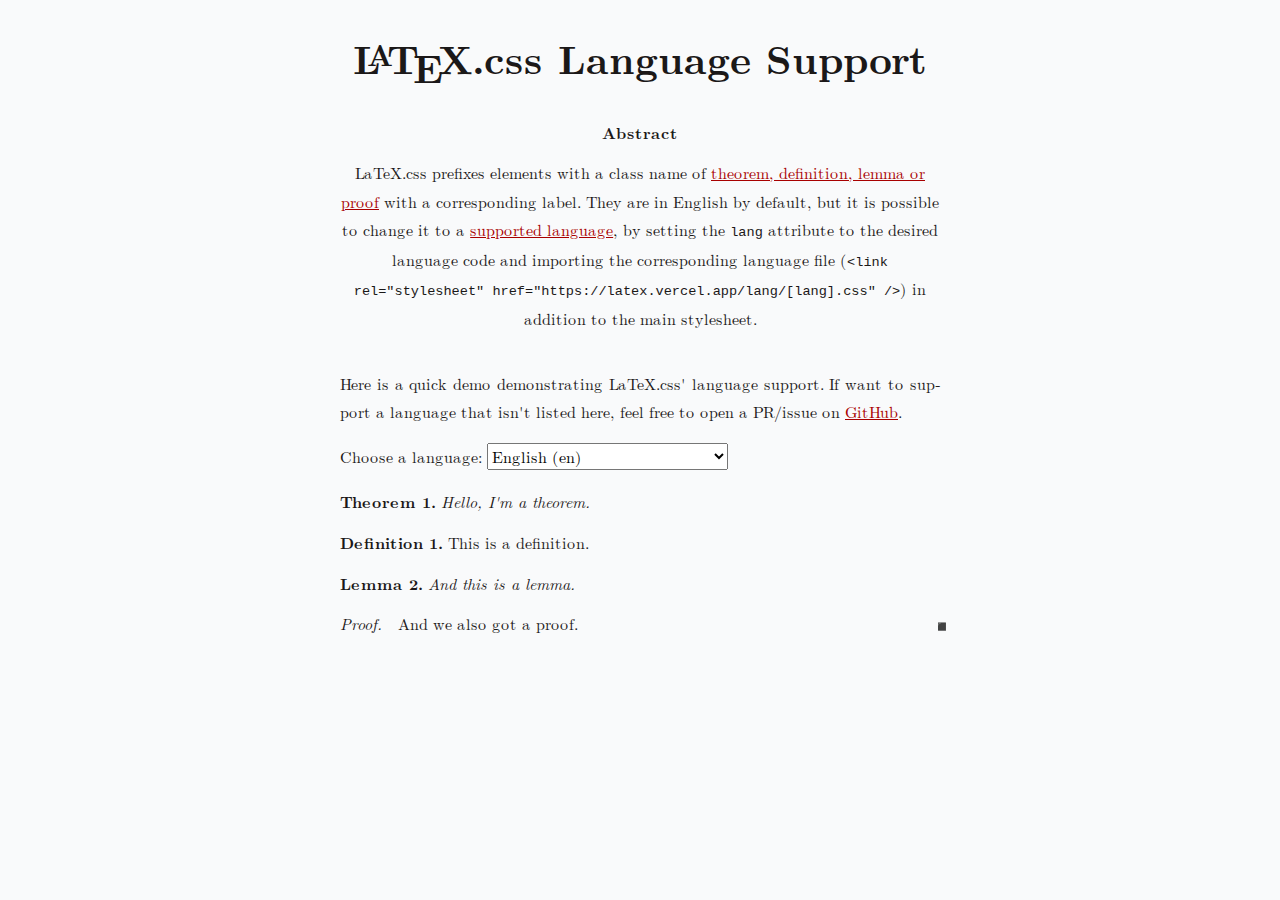
<file: languages.html>
<!DOCTYPE html>
<html lang="en">

<head>
  <meta charset="UTF-8" />
  <meta name="viewport" content="width=device-width, initial-scale=1.0" />
  <title>LaTeX.css — Language Support</title>
  <link rel="stylesheet" href="style.css" />
</head>

<body>
  <h1>
    <span class="latex">L<span>a</span>T<span>e</span>X</span>.css Language
    Support
  </h1>

  <div class="abstract">
    <h5>Abstract</h5>
    <p>
      LaTeX.css prefixes elements with a class name of
      <a href="/#tdpl">theorem, definition, lemma or proof</a> with a
      corresponding label. They are in English by default, but it is possible
      to change it to a
      <a href="https://github.com/vincentdoerig/latex-css/tree/master/lang">supported language</a>,
      by setting the <code>lang</code> attribute to the desired language code
      and importing the corresponding language file (<code>&lt;link rel="stylesheet" href="https://latex.vercel.app/lang/[lang].css"
          /&gt;</code>) in addition to the main stylesheet.
    </p>
  </div>

  <article>
    <p>
      Here is a quick demo demonstrating LaTeX.css' language support. If want
      to support a language that isn't listed here, feel free to open a PR/issue on
      <a href="https://github.com/vincentdoerig/latex-css">GitHub</a>.
    </p>
    <label for="language-select">Choose a language:</label>

    <select name="language" id="language-select">
      <option value="en">English (en)</option>
      <!-- ↓ Sort alphabetically ↓ -->
      <option value="cs">Czech (cs)</option>
      <option value="de">German (de)</option>
      <option value="da">Danish (da)</option>
      <option value="es">Spanish (es)</option>
      <option value="fr">French (fr)</option>
      <option value="hu">Hungarian (hu)</option>
      <option value="it">Italian (it)</option>
      <option value="ja">Japanese (ja)</option>
      <option value="mwl">Mirandese (mwl)</option>
      <option value="nl">Dutch (nl)</option>
      <option value="pl">Polish (pl)</option>
      <option value="pt">Portuguese (pt)</option>
      <option value="ro">Romanian (ro)</option>
      <option value="ru">Russian (ru)</option>
      <option value="sl">Slovenian (sl)</option>
      <option value="sv">Swedish (sv)</option>
      <option value="tr">Turkish (tr)</option>
      <option value="zh-hans">Simplified Chinese (zh-hans)</option>
      <option value="zh-hant">Traditional Chinese (zh-hant)</option>
    </select>

    <div id="wrapper">
      <div class="theorem">Hello, I'm a theorem.</div>
      <div class="definition">This is a definition.</div>
      <div class="lemma">And this is a lemma.</div>
      <div class="proof">And we also got a proof.</div>
    </div>
  </article>

  <script>
    const selection = document.getElementById('language-select');
    const wrapper = document.getElementById('wrapper');

    selection.addEventListener('change', () => {
      const selectedLanguage = selection.options[selection.selectedIndex].value;
      wrapper.lang = selectedLanguage;
      if (selectedLanguage !== 'en') {
        const link = document.createElement('link');
        link.setAttribute('rel', "stylesheet");
        link.setAttribute('href', `lang/${selectedLanguage}.css`);
        document.head.appendChild(link);
      }
    });
  </script>

</body>

</html>
</file>
<file: style.css>
/*!
 * LaTeX.css (https://latex.vercel.app/)
 *
 * Source: https://github.com/vincentdoerig/latex-css
 * Licensed under MIT (https://github.com/vincentdoerig/latex-css/blob/master/LICENSE)
*/


@font-face {
  font-family: 'Latin Modern';
  font-style: normal;
  font-weight: normal;
  font-display: swap;
  src: url('./fonts/LM-regular.woff2') format('woff2'),
    url('./fonts/LM-regular.woff') format('woff'),
    url('./fonts/LM-regular.ttf') format('truetype');
}

@font-face {
  font-family: 'Latin Modern';
  font-style: italic;
  font-weight: normal;
  font-display: swap;
  src: url('./fonts/LM-italic.woff2') format('woff2'),
    url('./fonts/LM-italic.woff') format('woff'),
    url('./fonts/LM-italic.ttf') format('truetype');
}

@font-face {
  font-family: 'Latin Modern';
  font-style: normal;
  font-weight: bold;
  font-display: swap;
  src: url('./fonts/LM-bold.woff2') format('woff2'),
    url('./fonts/LM-bold.woff') format('woff'),
    url('./fonts/LM-bold.ttf') format('truetype');
}

@font-face {
  font-family: 'Latin Modern';
  font-style: italic;
  font-weight: bold;
  font-display: swap;
  src: url('./fonts/LM-bold-italic.woff2') format('woff2'),
    url('./fonts/LM-bold-italic.woff') format('woff'),
    url('./fonts/LM-bold-italic.ttf') format('truetype');
}

@font-face {
  font-family: 'Libertinus';
  font-style: normal;
  font-weight: normal;
  font-display: swap;
  src: url('./fonts/Libertinus-regular.woff2') format('woff2');
}

@font-face {
  font-family: 'Libertinus';
  font-style: italic;
  font-weight: normal;
  font-display: swap;
  src: url('./fonts/Libertinus-italic.woff2') format('woff2');
}

@font-face {
  font-family: 'Libertinus';
  font-style: normal;
  font-weight: bold;
  font-display: swap;
  src: url('./fonts/Libertinus-bold.woff2') format('woff2');
}

@font-face {
  font-family: 'Libertinus';
  font-style: italic;
  font-weight: bold;
  font-display: swap;
  src: url('./fonts/Libertinus-bold-italic.woff2') format('woff2');
}

@font-face {
  font-family: 'Libertinus';
  font-style: normal;
  font-weight: 600;
  font-display: swap;
  src: url('./fonts/Libertinus-semibold.woff2') format('woff2');
}

@font-face {
  font-family: 'Libertinus';
  font-style: italic;
  font-weight: 600;
  font-display: swap;
  src: url('./fonts/Libertinus-semibold-italic.woff2') format('woff2');
}

/* Box sizing rules */
*,
*::before,
*::after {
  box-sizing: border-box;
}

:root {
  --body-color: hsl(0, 5%, 10%);
  --body-bg-color: hsl(210, 20%, 98%);
  --link-visited: hsl(0, 100%, 33%);
  --link-focus-outline: hsl(220, 90%, 52%);
  --pre-bg-color: hsl(210, 28%, 93%);
  --kbd-bg-color: hsl(210, 5%, 100%);
  --kbd-border-color: hsl(210, 5%, 70%);
  --table-border-color: black;
  --border-width-thin: 1.36px;
  --border-width-thick: 2.27px;
  --sidenote-target-border-color: hsl(55, 55%, 70%);
  --footnotes-border-color: hsl(0, 0%, 39%);
  --text-indent-size: 1.463rem; /* In 12pt [Latin Modern font] LaTeX article
  \parindent =~ 17.625pt; taking also into account the ratio
  1pt[LaTeX] = (72 / 72.27) * 1pt[HTML], with default 12pt/1rem LaTeX.css font
  size, the identation value in rem CSS units is:
  \parindent =~ 17.625 * (72 / 72.27) / 12 = 1.463rem. */
}

.latex-dark {
  --body-color: hsl(0, 0%, 86%);
  --body-bg-color: hsl(0, 0%, 16%);
  --link-visited: hsl(196 80% 77%);
  --link-focus-outline: hsl(215, 63%, 73%);
  --pre-bg-color: hsl(0, 1%, 25%);
  --kbd-bg-color: hsl(0, 0%, 16%);
  --kbd-border-color: hsl(210, 5%, 70%);
  --table-border-color: white;
  --sidenote-target-border-color: hsl(0, 0%, 59%);
  --footnotes-border-color: hsl(0, 0%, 59%);
  --proof-symbol-filter: invert(80%);
}

@media (prefers-color-scheme: dark) {
   .latex-dark-auto {
    --body-color: hsl(0, 0%, 86%);
    --body-bg-color: hsl(0, 0%, 16%);
    --link-visited: hsl(196 80% 77%);
    --link-focus-outline: hsl(215, 63%, 73%);
    --pre-bg-color: hsl(0, 1%, 25%);
    --kbd-bg-color: hsl(0, 0%, 16%);
    --kbd-border-color: hsl(210, 5%, 70%);
    --table-border-color: white;
    --sidenote-target-border-color: hsl(0, 0%, 59%);
    --footnotes-border-color: hsl(0, 0%, 59%);
    --proof-symbol-filter: invert(80%);
  }
}

/* Remove default margin */
body,
h1,
h2,
h3,
h4,
p,
ul[class],
ol[class],
li,
figure,
figcaption,
dl,
dd {
  margin: 0;
}

/* Make default font-size 1rem and add smooth scrolling to anchors */
html {
  font-size: 1rem;
}
@media (prefers-reduced-motion: no-preference) {
  html {
    scroll-behavior: smooth;
  }
}

body.libertinus {
  font-family: 'Libertinus', Georgia, Cambria, 'Times New Roman', Times, serif;
}

body {
  font-family: 'Latin Modern', Georgia, Cambria, 'Times New Roman', Times, serif;
  line-height: 1.8;

  max-width: 80ch;
  min-height: 100vh;
  overflow-x: hidden;
  margin: 0 auto;
  padding: 2rem 1.25rem;

  counter-reset: theorem definition sidenote-counter;

  color: var(--body-color);
  background-color: var(--body-bg-color);

  text-rendering: optimizeLegibility;

  /* Allow automatic hyphenation for all text in the document */
  hyphens: auto;
  -webkit-hyphens: auto;
  -moz-hyphens: auto;
}

/* Justify all paragraphs */
p {
  text-align: justify;
  margin-top: 1rem;
}

/* Indents paragraphs like in LaTeX documents*/
.indent-pars p {
  text-indent: var(--text-indent-size);
}

.indent-pars p.no-indent,
p.no-indent {
  text-indent: 0;
}

.indent-pars ol p,
.indent-pars ul p {
  text-indent: 0;
}

.indent-pars h2 + p,
.indent-pars h3 + p,
.indent-pars h4 + p {
  text-indent: 0;
}

/* A elements that don't have a class get default styles */
a:not([class]) {
  text-decoration-skip-ink: auto;
}

/* Make links red */
a,
a:visited {
  color: var(--link-visited);
}

a:focus {
  outline-offset: 2px;
  outline: 2px solid var(--link-focus-outline);
}

/* Make images easier to work with */
img {
  max-width: 100%;
  height: auto;
  display: block;
}

/* Inherit fonts for inputs and buttons */
input,
button,
textarea,
select {
  font: inherit;
}

/* Prevent textarea from overflowing */
textarea {
  width: 100%;
}

/* Natural flow and rhythm in articles by default */
article > * + * {
  margin-top: 1em;
}

/* Styles for inline code or code snippets */
code,
pre,
kbd {
  font-family: Menlo, Monaco, Consolas, 'Liberation Mono', 'Courier New',
    monospace;
  font-size: 85%;
  hyphens: none;
}
pre {
  padding: 1rem 1.4rem;
  max-width: 100%;
  overflow: auto;
  border-radius: 4px;
  background: var(--pre-bg-color);
}
pre code {
  font-size: 95%;
  position: relative;
}
kbd {
  background: var(--kbd-bg-color);
  border: 1px solid var(--kbd-border-color);
  border-radius: 2px;
  padding: 2px 4px;
  font-size: 75%;
}

/* Better tables */
table:not(.borders-custom) {
  border-collapse: collapse;
  border-spacing: 0;
  width: auto;
  max-width: 100%;
  border-top: var(--border-width-thick) solid var(--table-border-color);
  border-bottom: var(--border-width-thick) solid var(--table-border-color);
  /* display: block; */
  overflow-x: auto; /* does not work because element is not block */
  /* white-space: nowrap; */
  counter-increment: caption;
}
/* add bottom border on column table headings  */
table:not(.borders-custom) tr > th[scope='col'] {
  border-bottom: var(--border-width-thin) solid var(--table-border-color);
}
/* add right border on row table headings  */
table:not(.borders-custom) tr > th[scope='row'] {
  border-right: var(--border-width-thin) solid var(--table-border-color);
}
table:not(.borders-custom) > tbody > tr:first-child > td,
table:not(.borders-custom) > tbody > tr:first-child > th {
  border-top: var(--border-width-thin) solid var(--table-border-color);
}
table:not(.borders-custom) > tbody > tr:last-child > td,
table:not(.borders-custom) > tbody > tr:last-child > th {
  border-bottom: var(--border-width-thin) solid var(--table-border-color);
}

th,
td {
  text-align: left;
  padding: 0.5rem;
  line-height: 1.1;
}
/* Table caption */
caption {
  text-align: left;
  font-size: 0.923em;
  /* border-bottom: 2pt solid #000; */
  padding: 0 0.25em 0.25em;
  width: 100%;
  margin-left: 0;
}

caption::before {
  content: 'Table ' counter(caption) '. ';
  font-weight: bold;
}

/* allow scroll on the x-axis */
.scroll-wrapper {
  overflow-x: auto;
}

/* if a table is wrapped in a scroll wrapper,
  the table cells shouldn't wrap */
.scroll-wrapper > table td {
  white-space: nowrap;
}

/* Table custom borders */
table.borders-custom {
  border-collapse: collapse;
  border-spacing: 0;
  width: auto;
  max-width: 100%;
  overflow-x: auto;
  counter-increment: caption;
}

.border-top-thick {
  border-top: var(--border-width-thick) solid var(--table-border-color);
}
.border-right-thick {
  border-right: var(--border-width-thick) solid var(--table-border-color);
}
.border-bottom-thick {
  border-bottom: var(--border-width-thick) solid var(--table-border-color);
}
.border-left-thick {
  border-left: var(--border-width-thick) solid var(--table-border-color);
}

.border-top-thin {
  border-top: var(--border-width-thin) solid var(--table-border-color);
}
.border-right-thin {
  border-right: var(--border-width-thin) solid var(--table-border-color);
}
.border-bottom-thin {
  border-bottom: var(--border-width-thin) solid var(--table-border-color);
}
.border-left-thin {
  border-left: var(--border-width-thin) solid var(--table-border-color);
}

/* Table column alignment */
.col-1-l tr > :nth-child(1),
.col-2-l tr > :nth-child(2),
.col-3-l tr > :nth-child(3),
.col-4-l tr > :nth-child(4),
.col-5-l tr > :nth-child(5),
.col-6-l tr > :nth-child(6),
.col-7-l tr > :nth-child(7),
.col-8-l tr > :nth-child(8),
.col-9-l tr > :nth-child(9),
.col-10-l tr > :nth-child(10),
.col-11-l tr > :nth-child(11),
.col-12-l tr > :nth-child(12) {
  text-align: left;
}
.col-1-c tr > :nth-child(1),
.col-2-c tr > :nth-child(2),
.col-3-c tr > :nth-child(3),
.col-4-c tr > :nth-child(4),
.col-5-c tr > :nth-child(5),
.col-6-c tr > :nth-child(6),
.col-7-c tr > :nth-child(7),
.col-8-c tr > :nth-child(8),
.col-9-c tr > :nth-child(9),
.col-10-c tr > :nth-child(10),
.col-11-c tr > :nth-child(11),
.col-12-c tr > :nth-child(12) {
  text-align: center;
}
.col-1-r tr > :nth-child(1),
.col-2-r tr > :nth-child(2),
.col-3-r tr > :nth-child(3),
.col-4-r tr > :nth-child(4),
.col-5-r tr > :nth-child(5),
.col-6-r tr > :nth-child(6),
.col-7-r tr > :nth-child(7),
.col-8-r tr > :nth-child(8),
.col-9-r tr > :nth-child(9),
.col-10-r tr > :nth-child(10),
.col-11-r tr > :nth-child(11),
.col-12-r tr > :nth-child(12) {
  text-align: right;
}

/* Format figure captions (based on table captions) */
figure {
  counter-increment: figcaption;
}
figcaption {
  text-align: left;
  font-size: 0.923em;
  padding: 0.25em 0.25em 0;
  width: 100%;
  margin-left: 0;
}
figcaption::before {
  content: 'Figure ' counter(figcaption) '. ';
  font-weight: bold;
}

/* Center align the title */
h1:first-child {
  text-align: center;
}

/* Nested ordered list for ToC */
nav ol {
  counter-reset: item;
  padding-left: 2rem;
}
nav ol > li {
  display: block;
}
nav ol > li::before {
  content: counters(item, '.') ' ';
  counter-increment: item;
  padding-right: 0.85rem;
}

/* Center definitions (most useful for display equations) */
dl dd {
  text-align: center;
}

/* Theorem */
.theorem {
  counter-increment: theorem;
  display: block;
  margin: 12px 0;
  font-style: italic;
}
.theorem::before {
  content: 'Theorem ' counter(theorem) '. ';
  font-weight: bold;
  font-style: normal;
}

/* Lemma */
.lemma {
  counter-increment: theorem;
  display: block;
  margin: 12px 0;
  font-style: italic;
}
.lemma::before {
  content: 'Lemma ' counter(theorem) '. ';
  font-weight: bold;
  font-style: normal;
}

/* Proof */
.proof {
  display: block;
  margin: 12px 0;
  font-style: normal;
  position: relative;
}
.proof::before {
  content: 'Proof. ' attr(title);
  font-style: italic;
}
.proof::after {
  content: '◾️';
  filter: var(--proof-symbol-filter);
  position: absolute;
  right: -12px;
  bottom: -2px;
}

/* Definition */
.definition {
  counter-increment: definition;
  display: block;
  margin: 12px 0;
  font-style: normal;
}
.definition::before {
  content: 'Definition ' counter(definition) '. ';
  font-weight: bold;
  font-style: normal;
}

/* Center align author name, use small caps and add vertical spacing  */
.author {
  margin: 0.85rem 0;
  font-variant-caps: small-caps;
  text-align: center;
}

/* Sidenotes */

.sidenote {
  font-size: 0.8rem;
  float: right;
  clear: right;
  width: 18vw;
  margin-right: -20vw;
  margin-bottom: 1em;
  text-indent: 0;
}

.sidenote.left {
  float: left;
  margin-left: -20vw;
  margin-bottom: 1em;
  text-indent: 0;
}

/* (WIP) add border when a sidenote is clicked on */
.sidenote:target {
  border: var(--sidenote-target-border-color) 1.5px solid;
  padding: 0 .5rem;
  scroll-margin-block-start: 10rem;
}

/* sidenote counter */
.sidenote-number {
  counter-increment: sidenote-counter;
}

.sidenote-number::after,
.sidenote::before {
  position: relative;
  vertical-align: baseline;
}

/* add number in main content */
.sidenote-number::after {
  content: counter(sidenote-counter);
  font-size: 0.7rem;
  top: -0.5rem;
  left: 0.1rem;
}

/* add number in front of the sidenote */
.sidenote-number ~ .sidenote::before {
  content: counter(sidenote-counter) ' ';
  font-size: 0.7rem;
  top: -0.5rem;
}

label.sidenote-toggle:not(.sidenote-number) {
  display: none;
}

/* sidenotes inside blockquotes are indented more */
blockquote .sidenote {
  margin-right: -24vw;
  width: 18vw;
}


label.sidenote-toggle {
  display: inline;
  cursor: pointer;
}

input.sidenote-toggle {
  display: none;
}

@media (max-width: 1050px) {
  label.sidenote-toggle:not(.sidenote-number) {
    display: inline;
  }
  .sidenote {
    display: none;
  }
  .sidenote-toggle:checked + .sidenote {
    display: block;
    margin: 0.5rem 1.25rem 1rem 0.5rem;
    float: left;
    left: 1rem;
    clear: both;
    width: 95%;
  }
  /* tweak indentation of sidenote inside a blockquote */
  blockquote .sidenote {
    margin-right: -25vw;
    width: 16vw;
  }
}

/* Make footnote text smaller and left align it (looks bad with long URLs) */
.footnotes p {
  text-align: left;
  line-height: 1.5;
  font-size: 85%;
  margin-bottom: 0.4rem;
}
.footnotes {
  border-top: 1px solid var(--footnotes-border-color);
}

/* Center title and paragraph */
.abstract,
.abstract p {
  text-align: center;
  margin-top: 0;
}
.abstract {
  margin: 2.25rem 0;
}
.abstract > h2 {
  font-size: 1rem;
  margin-bottom: -0.2rem;
}

/* Format the LaTeX symbol correctly (a higher up, e lower) */
.latex span:nth-child(1) {
  text-transform: uppercase;
  font-size: 0.75em;
  vertical-align: 0.28em;
  margin-left: -0.48em;
  margin-right: -0.15em;
  line-height: 1ex;
}

.latex span:nth-child(2) {
  text-transform: uppercase;
  vertical-align: -0.5ex;
  margin-left: -0.1667em;
  margin-right: -0.125em;
  line-height: 1ex;
}

/* Prevent line breaks inside an element */
.whitespace-nowrap {
  white-space: nowrap;
}

/* Heading typography */
h1 {
  font-size: 2.5rem;
  line-height: 3.25rem;
  margin-bottom: 1.625rem;
}

h2 {
  font-size: 1.7rem;
  line-height: 2rem;
  margin-top: 3rem;
}

h3 {
  font-size: 1.4rem;
  margin-top: 2.5rem;
}

h4 {
  font-size: 1.2rem;
  margin-top: 2rem;
}

h5 {
  font-size: 1rem;
  margin-top: 1.8rem;
}

h6 {
  font-size: 1rem;
  font-style: italic;
  font-weight: normal;
  margin-top: 2.5rem;
}

h3,
h4,
h5,
h6 {
  line-height: 1.625rem;
}

h1 + h2 {
  margin-top: 1.625rem;
}

h2 + h3,
h3 + h4,
h4 + h5 {
  margin-top: 0.8rem;
}

h5 + h6 {
  margin-top: -0.8rem;
}

h2,
h3,
h4,
h5,
h6 {
  margin-bottom: 0.8rem;
}
</file>
